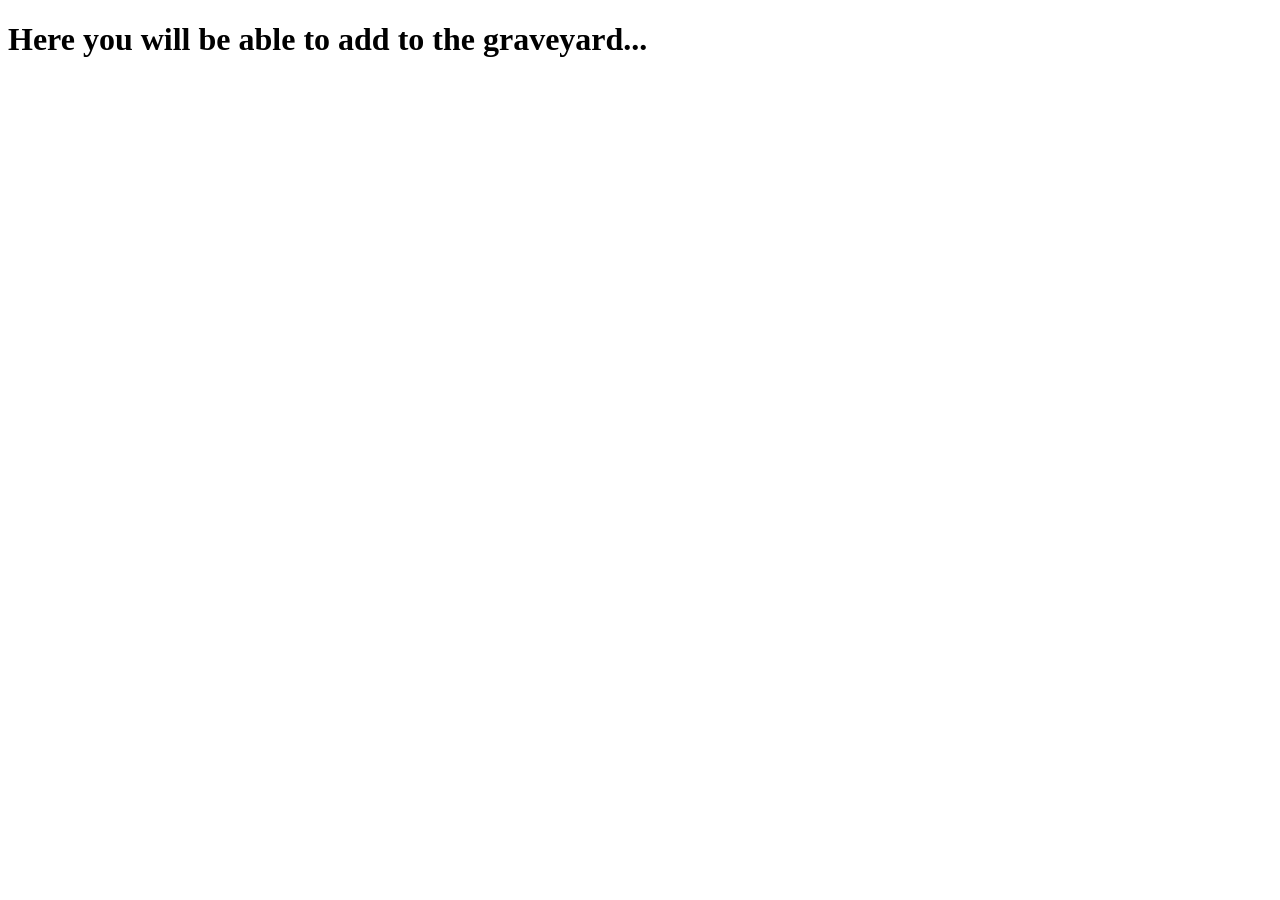
<file: web/templates/add.html>
<!DOCTYPE html>
<html lang="en">
<head>
    <meta charset="utf-8" />
    <title>Add to the graveyard</title>
</head>
<body>
    <h1> Here you will be able to add to the graveyard... </h1>
</body>
</html>
</file>
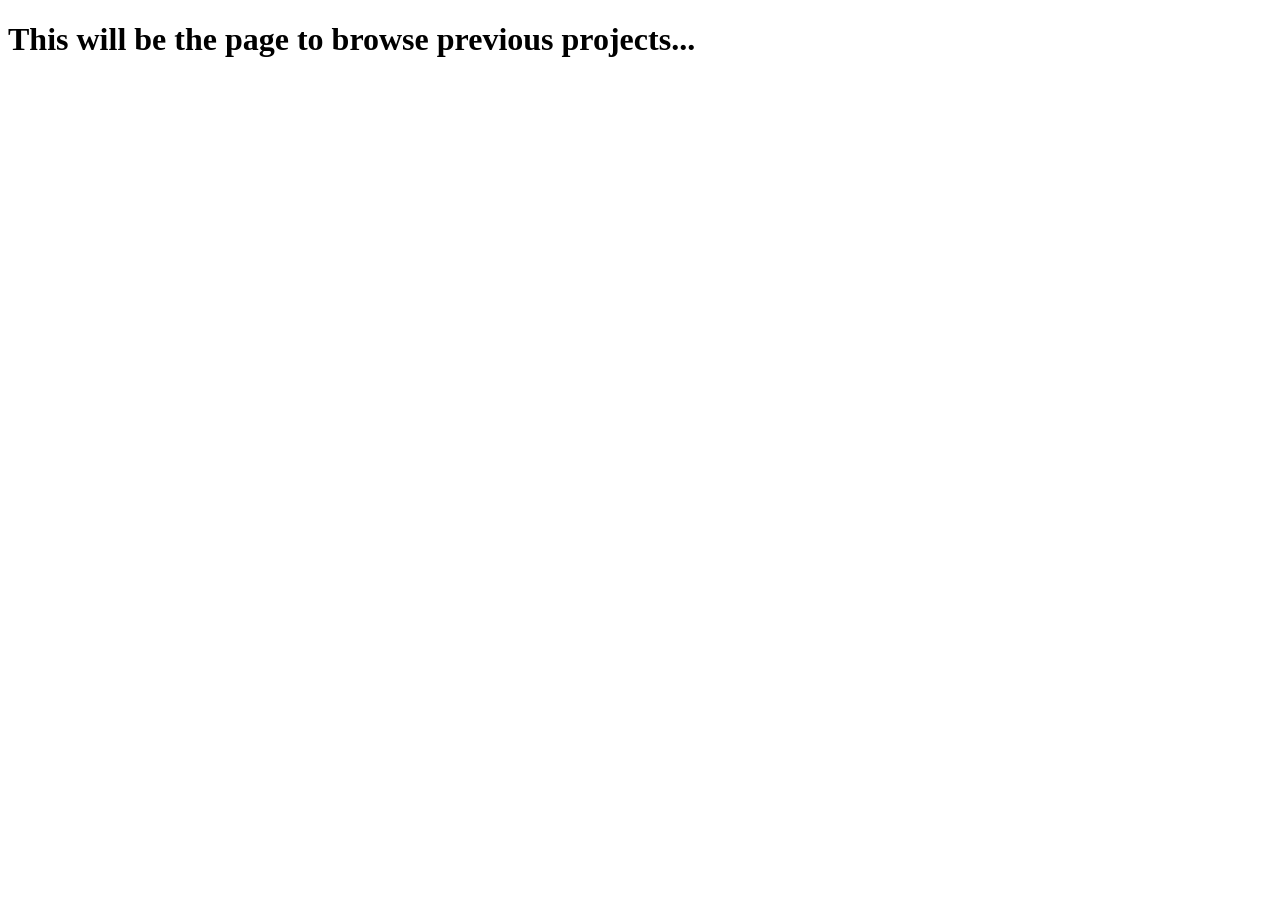
<file: web/templates/browse.html>
<!DOCTYPE html>
<html lang="en">

<head>
    <meta charset="utf-8" />
    <title>Browse dead projects </title>
</head>

<body>
   <h1>This will be the page to browse previous projects...</h1>

</body>

</html>
</file>
